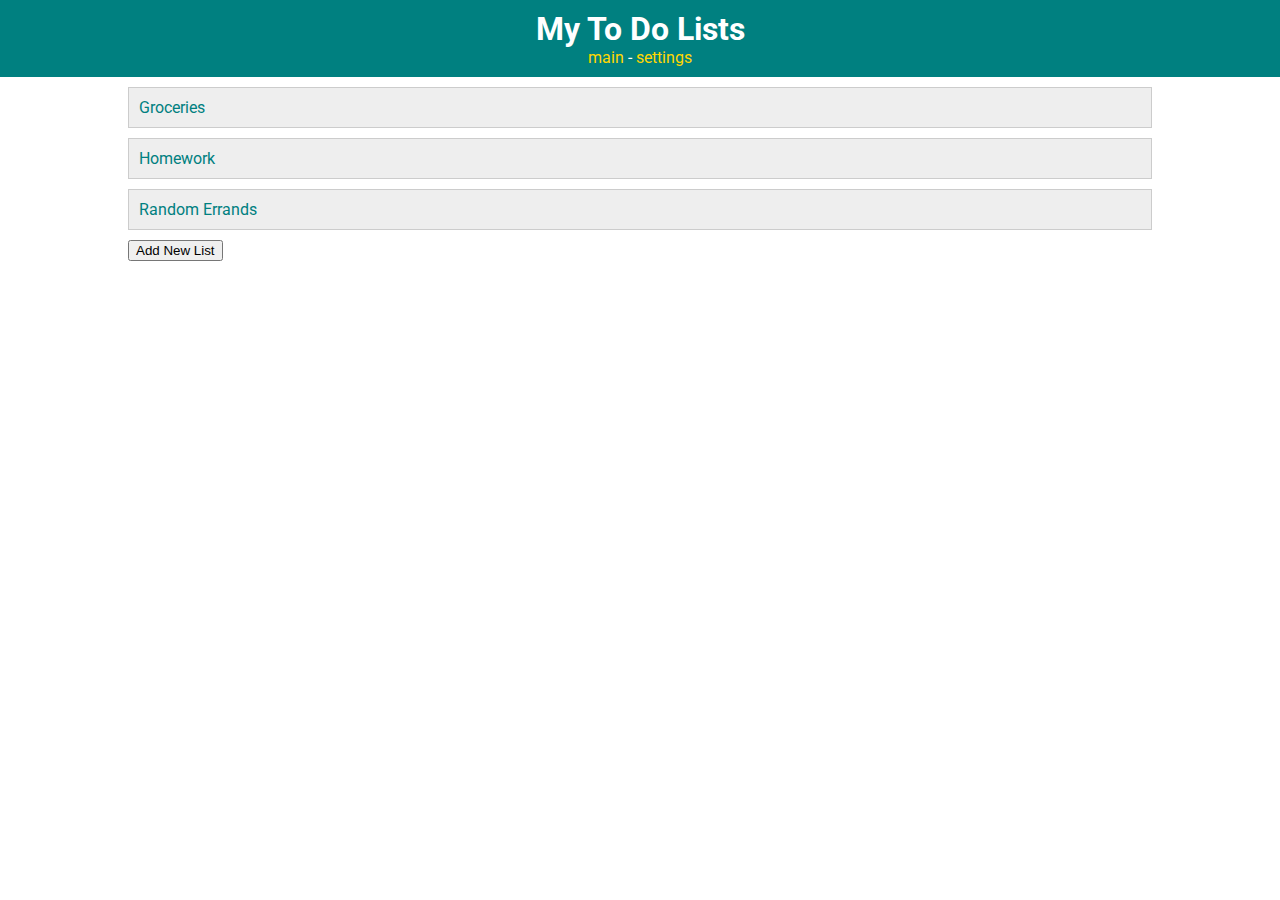
<file: index.html>
<!DOCTYPE html>
<html>
<head>
    <title>ToDo App</title>

    <!-- styles -->
    <link rel="stylesheet" type="text/css" href="style.css">

    <!-- fonts -->
    <link href="https://fonts.googleapis.com/css?family=Roboto|Roboto+Slab" rel="stylesheet">

    <!-- javascript -->
    <script src="main.js" type="text/javascript"></script>
</head>

<body>
    <header>
    <h1>My To Do Lists</h1>
    <nav>
        <a href="index.html">main</a> -
        <a href="settings.html">settings</a>
    </nav>
</header>


<div id="todo-lists">

    <div class="list">
        <a href="list.html">Groceries</a>
    </div>


    <div class="list">
       Homework
    </div>

    <div class="list">
       Random Errands
    </div>

    <button onclick="addNewList()">Add New List</button>
</div>

</body>

</html>
</file>
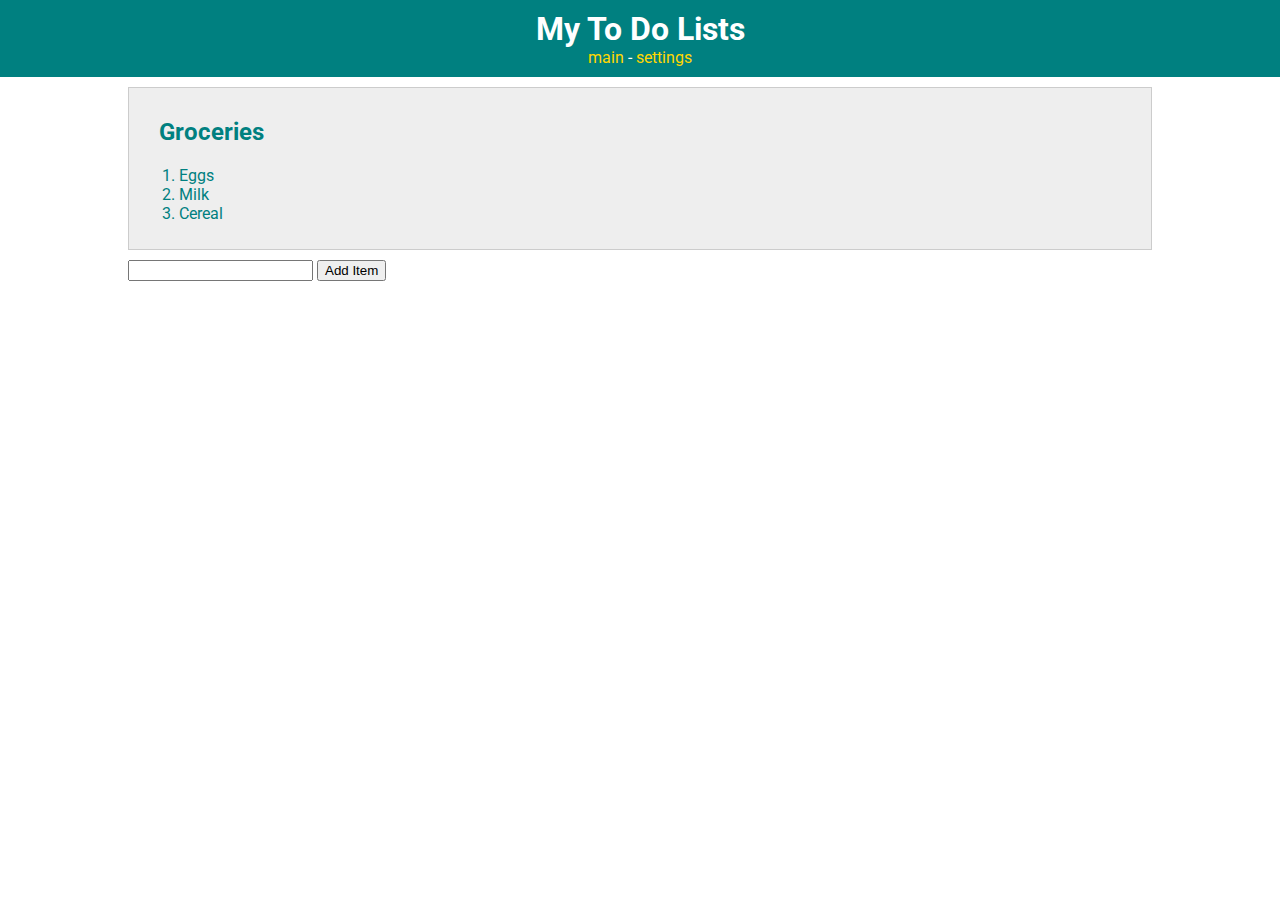
<file: list.html>
<!DOCTYPE html>
<html>
<head>
    <title>ToDo App</title>

    <!-- styles -->
        <link rel="stylesheet" type="text/css" href="style.css">

    <!-- fonts -->
        <link href="https://fonts.googleapis.com/css?family=Roboto|Roboto+Slab" rel="stylesheet">
</head>

<body>
    <header>
    <h1>My To Do Lists</h1>
    <nav>
        <a href="index.html">main</a> -
        <a href="settings.html">settings</a>
    </nav>
</header>

<div id="todo-lists">
    <div class="list">
        <h2 class="list-title">Groceries</h2>
        <ol>
            <li>Eggs</li>
            <li>Milk</li>
            <li>Cereal</li>
        </ol>

    </div>
    <input type="text"></input>
    <button>Add Item</button>
</div>

</body>

</html>
</file>
<file: style.css>
body {
    margin: 0;
    color: teal;
    font-family: 'Roboto', sans-serif;
}

/*********** HEADER ************/
header {
    text-align: center;
    padding: 10px;
    background-color: teal;
    color: white;
    font-family: 'Roboto', sans-serif;

}

header a {
    color: gold;
    text-decoration: none;
}


h1 {
    margin: 0;
}

/*********** LISTS ************/
#todo-lists {
    margin: 0 auto;
    width: 80%;
    padding-top: 10px;
}

.list {
    padding: 10px;
    margin-bottom: 10px;
    background-color: #eeeeee;
    border: 1px solid #cccccc;

}

.list a {
    color: teal;
    text-decoration: none;
}


.list-title {
    margin-left: 20px;
}
</file>
